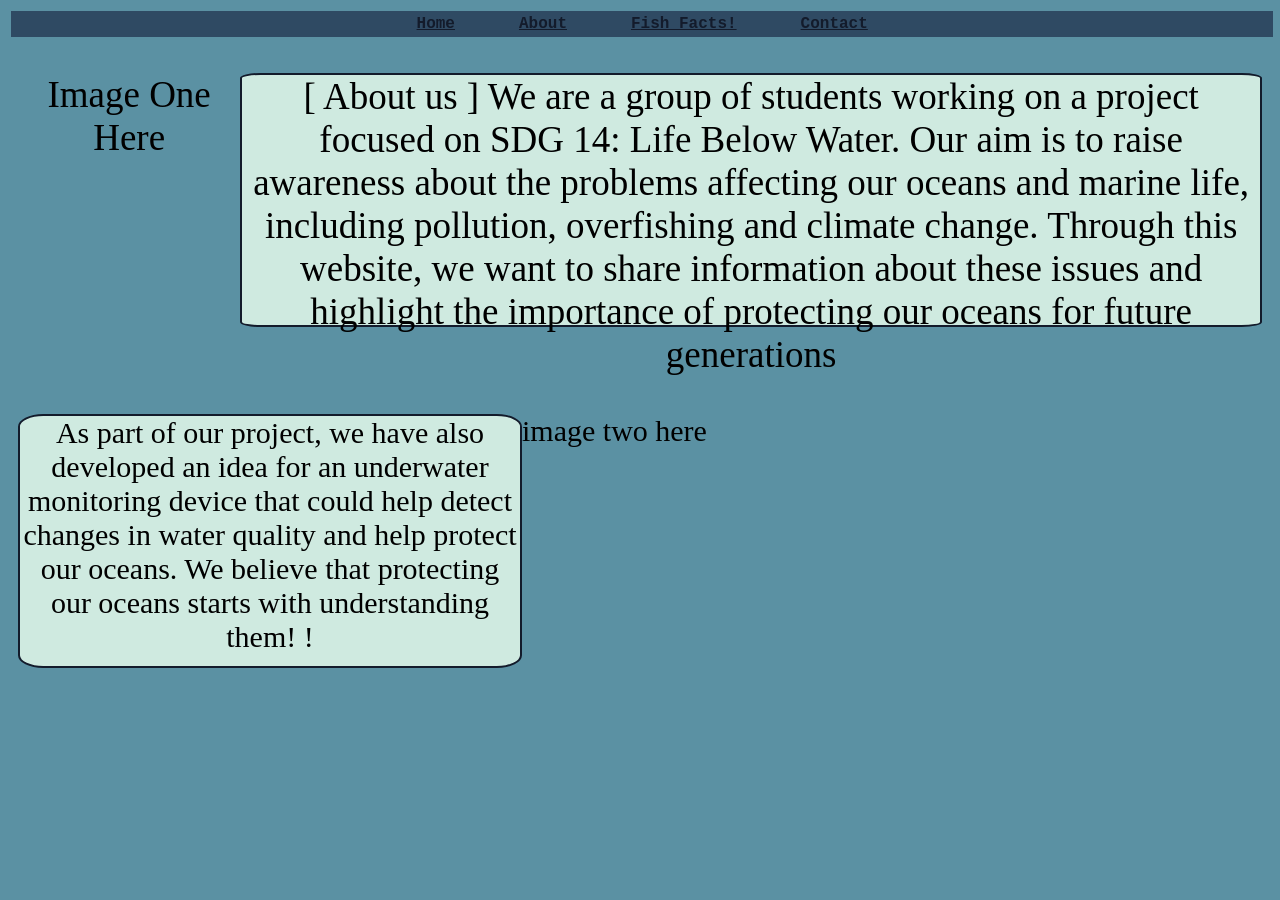
<file: AboutUs.html>
<!DOCTYPE html>
<html lang="en">
<Head>
    <meta charset="utf-8"/>
    <link rel="stylesheet" href="AboutUs.css">
    <title>SDG 14</title>

</Head>

<Body>
   
    <main>

        <!--Navigation Bar-->
        <div class="Navbar"><ul>
            <a href="index.html">Home</a>
            <a href="AboutUs.html">About</a>
            <a href="FactsAboutFish.html">Fish Facts!</a>
            <a href="ContactUs.html">Contact</a>
        </ul></div>

        <!--place Holder text-->
        <div class="Placehodler">----</div>

        <!--Box number One if needed-->
        <div class="Box_1">


       <!--Box number Two-->
       <div class="Box_2">
        <p>Image One Here</p>
        <p class = "Textbox1"> [ About us ]
             We are a group of students working on a project focused on SDG 14: Life Below 
        Water. Our aim is to raise awareness about the problems affecting our oceans and marine life, 
        including pollution, overfishing and climate change. Through this website, we want to share information
        about these issues and highlight the importance of protecting our oceans for future generations
        </p>
        
       </div>
        <!--Box number Three-->
        <div class="Box_3">
        <p class = "Textbox2"> As part of our project, we have also developed an idea for an underwater monitoring 
        device that could help detect changes in water quality and help protect our oceans. We believe that
         protecting our oceans starts with understanding them! !</p>
        <p class="Image2">image two here</p>
        </div>
    </main>
    <footer>
    </footer>
    
</Body>
</html>
</file>
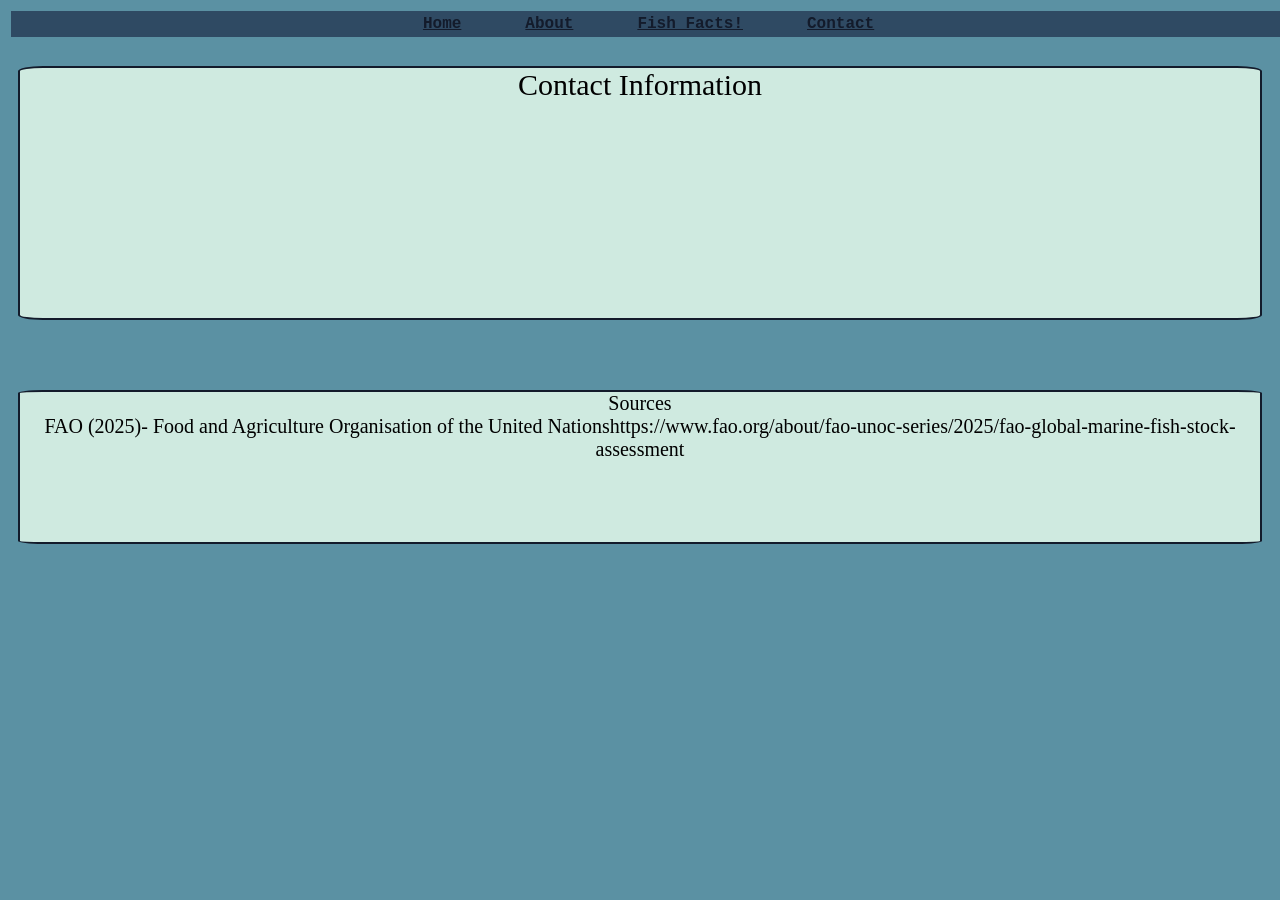
<file: ContactUs.html>
<!DOCTYPE html>
<html lang="en">
<Head>
    <meta charset="utf-8"/>
    <link rel="stylesheet" href="ContactUs.css">
    <title>SDG 14</title>

</Head>

<Body>
   
    <main>

        <!--Navigation Bar-->
        <div class="Navbar"><ul>
            <a href="index.html">Home</a>
            <a href="AboutUs.html">About</a>
            <a href="FactsAboutFish.html">Fish Facts!</a>
            <a href="ContactUs.html">Contact</a>
        </ul></div>

        <!--place Holder text-->
        <div class="Placehodler">----</div>

       <!--Box number Two-->
       <div class="Box_1">
        <p class = "Textbox1"> Contact Information </p>
        </div>

        <div class="Box_2">
        <p class = "Textbox2">Sources <br>FAO (2025)- Food and Agriculture Organisation of the United Nations​https://www.fao.org/about/fao-unoc-series/2025/fao-global-marine-fish-stock-assessment​ </p>
        </div>
    </main>
    <footer>
    </footer>
    
</Body>
</html>
</file>
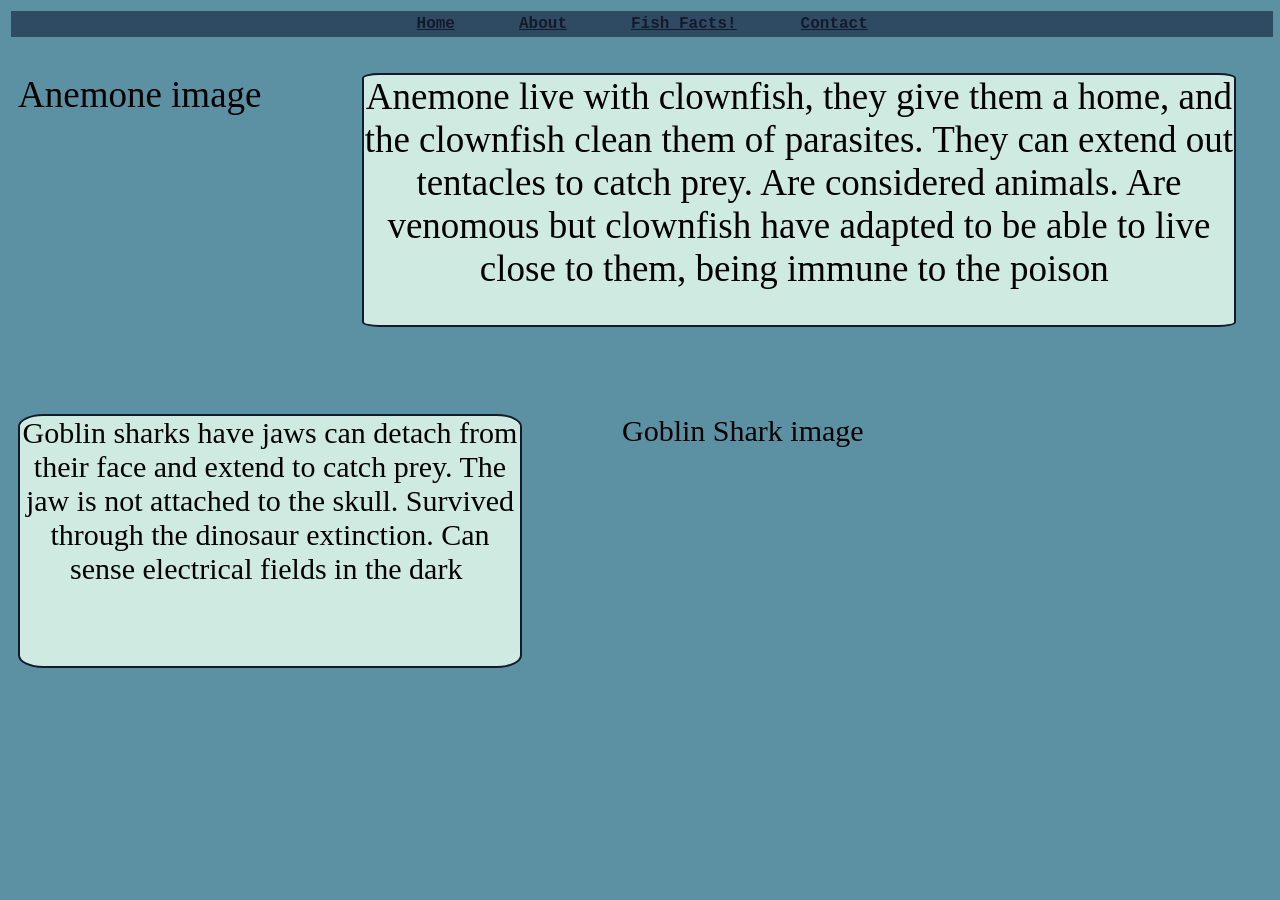
<file: FactsAboutFish.html>
<!DOCTYPE html>
<html lang="en">
<Head>
    <meta charset="utf-8"/>
    <link rel="stylesheet" href="FactsAboutFish.css">
    <title>Tile Holder</title>

</Head>

<Body>
   
    <main>

        <!--Navigation Bar-->
        <div class="Navbar"><ul>
            <a href="index.html">Home</a>
            <a href="AboutUs.html">About</a>
            <a href="FactsAboutFish.html">Fish Facts!</a>
            <a href="ContactUs.html">Contact</a>
        </ul></div>

        <!--place Holder text-->
        <div class="Placehodler">----</div>

        <!--Box number One if needed-->
        <div class="Box_1">


       <!--Box number Two-->
       <div class="Box_2">
        <p>Anemone image</p>
        <p class = "Textbox1"> Anemone live with clownfish, they give them a home, and the clownfish clean them of parasites. They can extend out tentacles to catch prey. Are considered animals. Are venomous but clownfish have adapted to be able to live close to them, being immune to the poison ​</p>
        
       </div>
        <!--Box number Three-->
        <div class="Box_3">
        <p class = "Textbox2">Goblin sharks have jaws can detach from their face and extend to catch prey. The jaw is not attached to the skull. Survived through the dinosaur extinction. Can sense electrical fields in the dark ​</p>
        <p class="Image2">Goblin Shark image</p>
        </div>
</file>
<file: AboutUs.css>
body{
  background-color: #5B91A3;
}

/*Navigation Bar*/

ul {
  list-style-type: none;
  margin: 0;
  padding: 0;
  display: flex;
  justify-content: center;
  padding: 0.25rem;
  position: fixed;
  width: 98%;
  background-color: #2F4A63; font-weight:bolder;
   font-weight:bolder;
  color:#5B91A3;
  border-style: solid;
}
a{
    padding-left: 2rem;
    padding-right: 2rem;
    border-radius: 5px;
    font-family:'Courier New', Courier, monospace;
    text-decoration-line: underline;
    color: #131B2B;
}

a:hover {

  background-color: #5B91A3;
}





/*Box two Content*/
.Box_2 {
  background-color: #5B91A3;
  padding: 10px;
  font-size: 37px;
  text-align: center;
  display: flex;
}

/*Box two important sections
fishimg1
*/
.Textbox1{
    background-color: #CFEAE0;
    border: 2px solid #131B2B;
    border-radius: 2%;
    width: 90%;
    height: 250px;
}

.Box_3{
  background-color: #5B91A3;
  padding: 10px;
  font-size: 30px;
  text-align: center;
  display: flex;
}

.Textbox2{
    background-color: #CFEAE0;
    border: 2px solid #131B2B;
    border-radius: 5%;
    width: 500px;
    height: 250px;
    font-size: 100%;
}
</file>
<file: ContactUs.css>
body{
  background-color:#5B91A3
  ;}

ul {
  list-style-type: none;
  margin: 0;
  padding: 0;
  display: flex;
  justify-content: center;
  padding: 0.25rem;
  position: fixed;
  width: 99%;
  background-color: #2F4A63; font-weight:bolder;
   font-weight:bolder;
  color:#5B91A3;
  border-style: solid;
}
a{
    padding-left: 2rem;
    padding-right: 2rem;
    border-radius: 5px;
    font-family:'Courier New', Courier, monospace;
    text-decoration-line: underline;
    color: #131B2B;
}

a:hover {

  background-color: #5B91A3;
}





/*Box two Content*/
.Box_1 {
  background-color: #5B91A3;
  padding: 10px;
  font-size: 30px;
  text-align: center;
  display: flex;
}

/*Box two important sections
fishimg1
*/
.Textbox1{
    background-color: #CFEAE0;
    border: 2px solid #131B2B;
    border-radius: 2%;
    width: 1500px;
    height: 250px;
}

.Box_2 {
  background-color: #5B91A3;
  padding: 10px;
  font-size: 20px;
  text-align: center;
  display: flex;
}

.Textbox2{
    background-color: #CFEAE0;
    border: 2px solid #131B2B;
    border-radius: 2%;
    width: 1500px;
    height: 150px;
}
</file>
<file: FactsAboutFish.css>
body{
  background-color: #5B91A3;
}

/*Navigation Bar*/

ul {
  list-style-type: none;
  margin: 0;
  padding: 0;
  display: flex;
  justify-content: center;
  padding: 0.25rem;
  position: fixed;
  width: 98%;
  background-color: #2F4A63; font-weight:bolder;
   font-weight:bolder;
  color:#5B91A3;
  border-style: solid;
}
a{
    padding-left: 2rem;
    padding-right: 2rem;
    border-radius: 5px;
    font-family:'Courier New', Courier, monospace;
    text-decoration-line: underline;
    color: #131B2B;
}

a:hover {

  background-color: #5B91A3;
}





/*Box two Content*/
.Box_2 {
  background-color: #5B91A3;
  padding: 10px;
  font-size: 37px;
  text-align: center;
  display: flex;
  gap:100px;
}

/*Box two important sections
fishimg1
*/
.Textbox1{
    background-color: #CFEAE0;
    border: 2px solid #131B2B;
    border-radius: 2%;
    width: 70%;
    height: 250px;
}

.Box_3{
  background-color: #5B91A3;
  padding: 10px;
  font-size: 30px;
  text-align: center;
  display: flex;
  gap: 100px;
}

.Textbox2{
    background-color: #CFEAE0;
    border: 2px solid #131B2B;
    border-radius: 5%;
    width: 500px;
    height: 250px;
    font-size: 100%;
}
</file>
